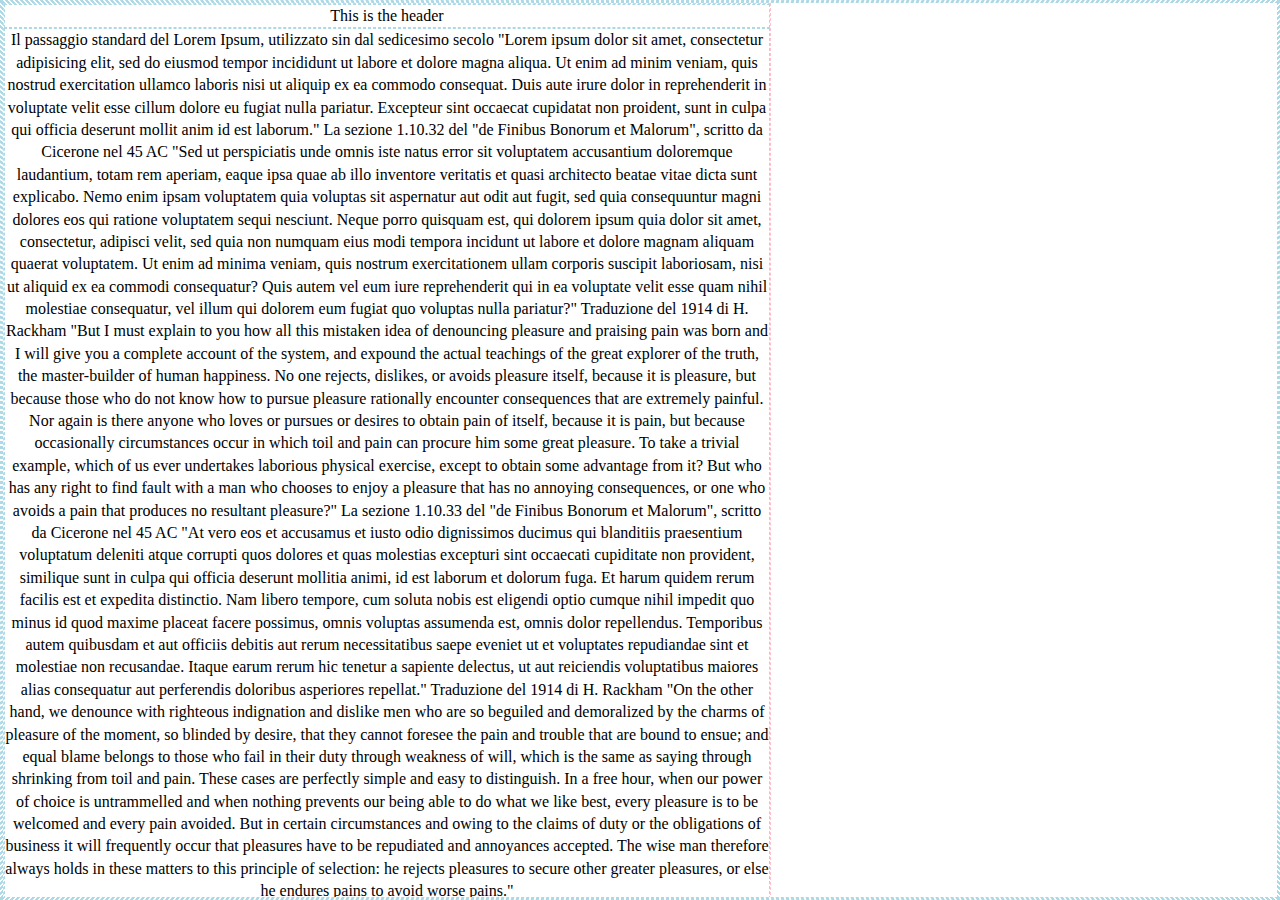
<file: static/test.html>
<html>

  <head>
    <style>
      html {
        overflow-y: scroll;
        overflow-x: hidden;
      }
      body {
        position: relative;
        letter-spacing: 0;
        text-rendering: optimizeLegibility;
        -webkit-font-smoothing: antialiased;
        line-height: 1.4;
        margin: 0;
      }
      *{
        padding: 0;
        margin: 0;
        border: 1px lightblue dashed;
        box-sizing: border-box;
      }
      .wrapper{
        position: relative;
        height: 100%;
        width: 100%;
        overflow: scroll;
      }
      .layout{
        max-width: 768px;
        width: 100%;
        position: inherit;
        left: 50%;
        top: 0;
        margin-left: -50%;
        border-color: pink;
        text-align: center;
      }
      .container{
        position: relative;
        max-width: 100%;
      }
      .footer{
        position: relative;
        bottom: 0;
        left: 0;
        right: 0;
        margin: 0 auto;
        padding-bottom: 20px;
        padding-top: 20px;
        height: 60px;
        max-width: 100%;
        text-align: center;
      }
    </style>
  </head>
  <body>
    <div class="wrapper">
      <div class="layout">
      <div class="header">This is the header </div>
      <div class="container">
        Il passaggio standard del Lorem Ipsum, utilizzato sin dal sedicesimo secolo

"Lorem ipsum dolor sit amet, consectetur adipisicing elit, sed do eiusmod tempor incididunt ut labore et dolore magna aliqua. Ut enim ad minim veniam, quis nostrud exercitation ullamco laboris nisi ut aliquip ex ea commodo consequat. Duis aute irure dolor in reprehenderit in voluptate velit esse cillum dolore eu fugiat nulla pariatur. Excepteur sint occaecat cupidatat non proident, sunt in culpa qui officia deserunt mollit anim id est laborum."

La sezione 1.10.32 del "de Finibus Bonorum et Malorum", scritto da Cicerone nel 45 AC

"Sed ut perspiciatis unde omnis iste natus error sit voluptatem accusantium doloremque laudantium, totam rem aperiam, eaque ipsa quae ab illo inventore veritatis et quasi architecto beatae vitae dicta sunt explicabo. Nemo enim ipsam voluptatem quia voluptas sit aspernatur aut odit aut fugit, sed quia consequuntur magni dolores eos qui ratione voluptatem sequi nesciunt. Neque porro quisquam est, qui dolorem ipsum quia dolor sit amet, consectetur, adipisci velit, sed quia non numquam eius modi tempora incidunt ut labore et dolore magnam aliquam quaerat voluptatem. Ut enim ad minima veniam, quis nostrum exercitationem ullam corporis suscipit laboriosam, nisi ut aliquid ex ea commodi consequatur? Quis autem vel eum iure reprehenderit qui in ea voluptate velit esse quam nihil molestiae consequatur, vel illum qui dolorem eum fugiat quo voluptas nulla pariatur?"

Traduzione del 1914 di H. Rackham

"But I must explain to you how all this mistaken idea of denouncing pleasure and praising pain was born and I will give you a complete account of the system, and expound the actual teachings of the great explorer of the truth, the master-builder of human happiness. No one rejects, dislikes, or avoids pleasure itself, because it is pleasure, but because those who do not know how to pursue pleasure rationally encounter consequences that are extremely painful. Nor again is there anyone who loves or pursues or desires to obtain pain of itself, because it is pain, but because occasionally circumstances occur in which toil and pain can procure him some great pleasure. To take a trivial example, which of us ever undertakes laborious physical exercise, except to obtain some advantage from it? But who has any right to find fault with a man who chooses to enjoy a pleasure that has no annoying consequences, or one who avoids a pain that produces no resultant pleasure?"

La sezione 1.10.33 del "de Finibus Bonorum et Malorum", scritto da Cicerone nel 45 AC

"At vero eos et accusamus et iusto odio dignissimos ducimus qui blanditiis praesentium voluptatum deleniti atque corrupti quos dolores et quas molestias excepturi sint occaecati cupiditate non provident, similique sunt in culpa qui officia deserunt mollitia animi, id est laborum et dolorum fuga. Et harum quidem rerum facilis est et expedita distinctio. Nam libero tempore, cum soluta nobis est eligendi optio cumque nihil impedit quo minus id quod maxime placeat facere possimus, omnis voluptas assumenda est, omnis dolor repellendus. Temporibus autem quibusdam et aut officiis debitis aut rerum necessitatibus saepe eveniet ut et voluptates repudiandae sint et molestiae non recusandae. Itaque earum rerum hic tenetur a sapiente delectus, ut aut reiciendis voluptatibus maiores alias consequatur aut perferendis doloribus asperiores repellat."

Traduzione del 1914 di H. Rackham

"On the other hand, we denounce with righteous indignation and dislike men who are so beguiled and demoralized by the charms of pleasure of the moment, so blinded by desire, that they cannot foresee the pain and trouble that are bound to ensue; and equal blame belongs to those who fail in their duty through weakness of will, which is the same as saying through shrinking from toil and pain. These cases are perfectly simple and easy to distinguish. In a free hour, when our power of choice is untrammelled and when nothing prevents our being able to do what we like best, every pleasure is to be welcomed and every pain avoided. But in certain circumstances and owing to the claims of duty or the obligations of business it will frequently occur that pleasures have to be repudiated and annoyances accepted. The wise man therefore always holds in these matters to this principle of selection: he rejects pleasures to secure other greater pleasures, or else he endures pains to avoid worse pains."
      </div>
      </div>
      <div class="footer">This is a footer</div>
    </div>
    <!--<script src="./hlc.inject.js"></script>-->
  </body>

</html>
</file>
